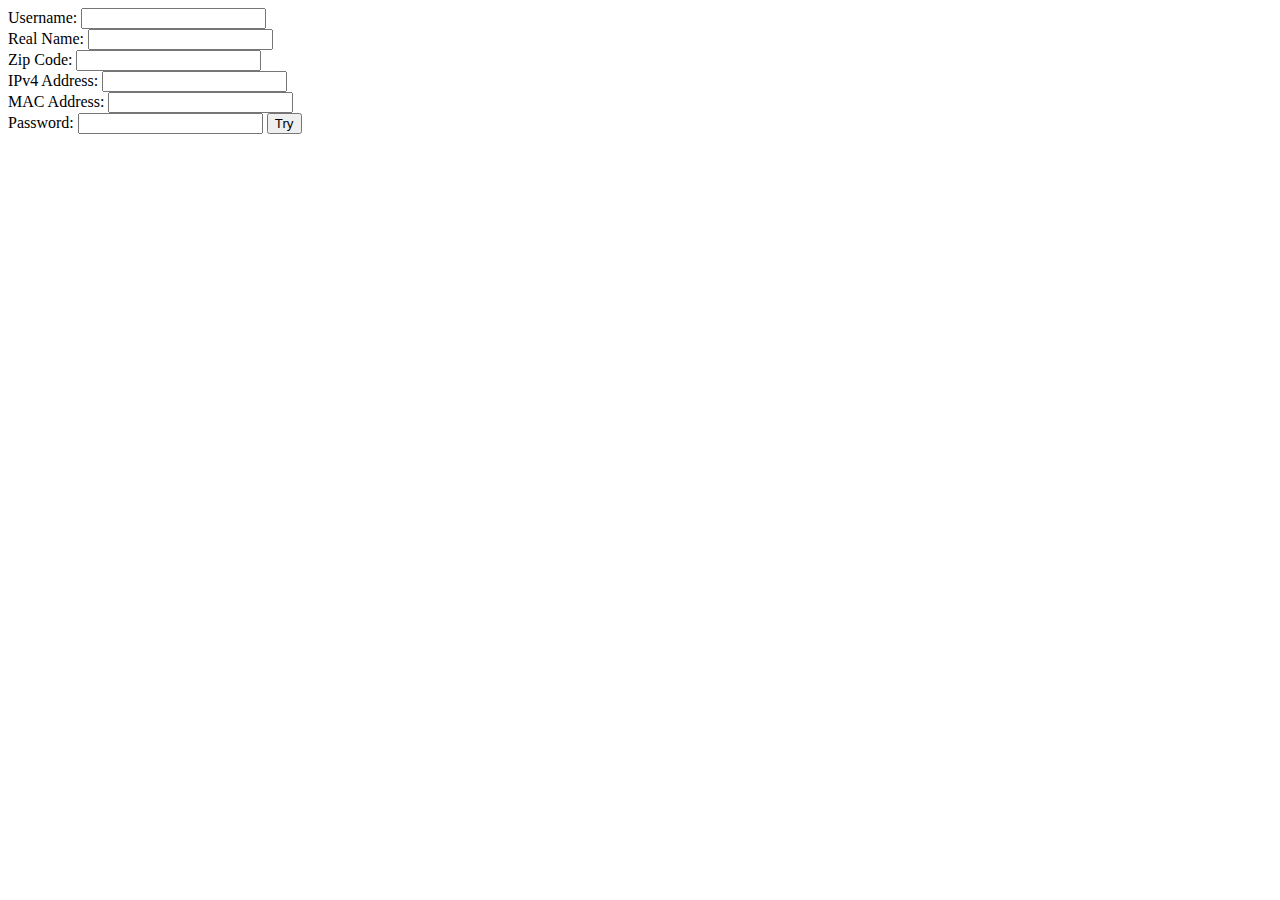
<file: RegularExpressions_exercises/index.html>
<!DOCTYPE html>
<html>
  <head>
    <title>Regular Expressions</title>
    <meta charset="utf-8">
    <script src="script.js" defer></script>
  </head>
  <body>
    <form action="myscript.php" method="post">
      Username: <input type="text" pattern="[a-zA-Z]\w{3,8}[a-zA-Z]" name="username" required="required"/>
      <br/>
      Real Name: <input type="text" pattern="[^0-9\\|!&quot;@#£$§%&/()=?{[\]}'«»*+]+" name="real_name" required/>
      <br/>
      Zip Code: <input type="text" pattern="\d{4}(-\d{3})?" name="zip_code" required/>
      <br/>
      IPv4 Address: <input type="text" pattern="(([0-9]|[0-9][0-9]|1[0-9][0-9]|2[0-4][0-9]|25[0-5])\.){3}([0-9]|[0-9][0-9]|1[0-9][0-9]|2[0-4][0-9]|25[0-5])" name="ipv4_address" required/>
      <br/>
      MAC Address: <input type="text" pattern="[a-fA-F0-9]{2}(:|-)([a-fA-F0-9]{2}\1){4}[a-fA-F0-9]{2}" name="mac_address" required/>
      <br/>
      Password: <input type="password" pattern="(?=.*[0-9].*[0-9])(?=.*[;\.:].*[;\.:])([\w;\.:])[\w;\.:]{4,}(?!\1)[\w;\.:]" name="password" required/>
      <input type="submit" value="Try"/>
    </form>
  </body>
</html>
</file>
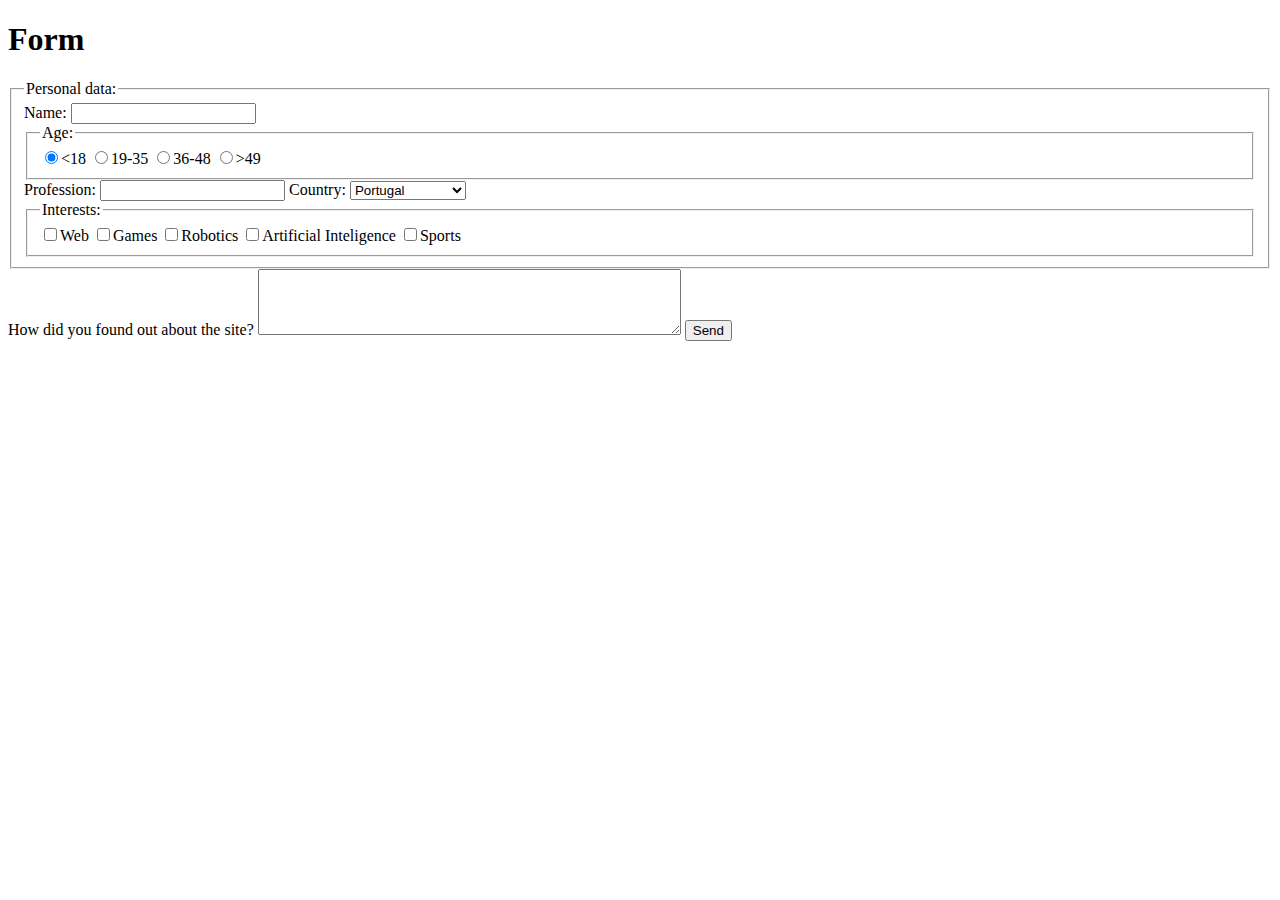
<file: HTML_exercises/Form/index.html>
<!DOCTYPE html>
<html lang="en">
<head>
	<title>FORM</title>
	<meta charset="utf-8">
</head>
<body>
	<h1>Form</h1>
	<form>
		<fieldset>
			<legend>Personal data:</legend>
			<label>
				Name:
				<input type="text" name="person_name" required>
			</label>
			<fieldset>
				<legend>Age:</legend>
				<label><input type="radio" name="age" value="lt18" checked>&lt;18</label>
				<label><input type="radio" name="age" value="19t35">19-35</label>
				<label><input type="radio" name="age" value="36t48">36-48</label>
				<label><input type="radio" name="age" value="gt49">&gt;49</label>
			</fieldset>
			<label>
				Profession: 
				<input type="text" name="profession" required>
			</label>
			<label>
				Country:
				<select name="country">
					<optgroup label="Europe">
						<option value="portugal" selected>Portugal</option>
						<option value="spain">Spain</option>
						<option value="france">France</option>
						<option value="other_europe">Other</option>
					</optgroup>
					<optgroup label="Asia">
						<option value="china">China</option>
						<option value="other_asia">Other</option>
					</optgroup>
					<optgroup label="Africa">
						<option value="angola">Angola</option>
						<option value="other_africa">Other</option>
					</optgroup>
					<optgroup label="America">
						<option value="usa">USA</option>
						<option value="brasil">Brasil</option>
						<option value="mexico">Mexico</option>
						<option value="other_america">Other</option>
					</optgroup>
					<optgroup label="Oceania">
						<option value="australia">Australia</option>
						<option value="new_zealand">New Zealand</option>
						<option value="other_oceania">Other</option>
					</optgroup>
				</select>
			</label>
			<fieldset>
				<legend>Interests:</legend>
				<label><input type="checkbox" name="interests" value="web">Web</label>
				<label><input type="checkbox" name="interests" value="games">Games</label>
				<label><input type="checkbox" name="interests" value="robotics">Robotics</label>
				<label><input type="checkbox" name="interests" value="ai">Artificial Inteligence</label>
				<label><input type="checkbox" name="interests" value="sports">Sports</label>
			</fieldset>
		</fieldset>
		<label>
			How did you found out about the site?
			<textarea name="description" rows="4" cols="50" required></textarea>
		</label>
		<input type="submit" value="Send" formmethod="get">
	</form>
</body>
</html>
</file>
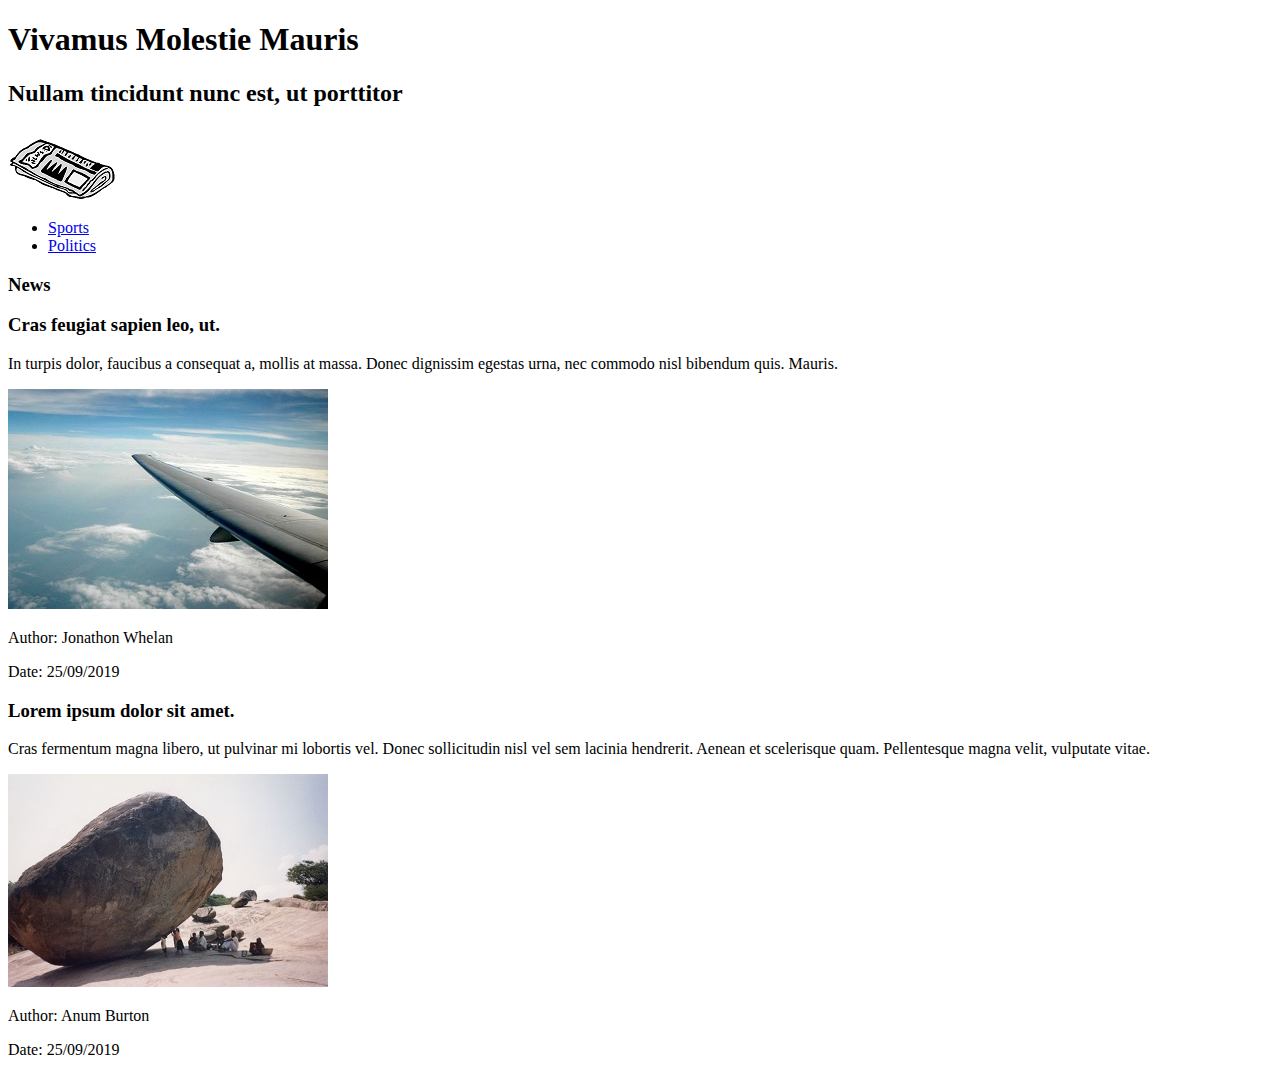
<file: HTML_exercises/OnlineNewspaper/index.html>
<!DOCTYPE html>
<html lang="en">
    <head>
        <title>Vivamus Molestie Mauris</title>
        <meta charset="utf-8">

    </head>
    <body>
    	<header>
    		<h1>Vivamus Molestie Mauris</h1>
            <h2>Nullam tincidunt nunc est, ut porttitor</h2>
            <img src="newspaper.png" alt="Newspaper Logo">
    	</header>	
    	<nav>
            <ul>
                <li><a href="https://www.nytimes.com/section/sports">Sports</a></li>
                <li><a href="https://www.nytimes.com/section/politics">Politics</a></li>
            </ul>
    	</nav>
    	<section id="news">
            <h3>News</h3>
            <article>
                <h3>Cras feugiat sapien leo, ut.</h3>
                <p>In turpis dolor, faucibus a consequat a, mollis at massa. Donec dignissim egestas urna, nec commodo nisl bibendum quis. Mauris.</p>
                <img src="plane.jpg" alt="Plane">
                <footer>
                    <p>Author: Jonathon Whelan</p>
                    <p>Date: 25/09/2019</p>
                </footer>
            </article>
            <article>
                <h3>Lorem ipsum dolor sit amet.</h3>
                <p>Cras fermentum magna libero, ut pulvinar mi lobortis vel. Donec sollicitudin nisl vel sem lacinia hendrerit. Aenean et scelerisque quam. Pellentesque magna velit, vulputate vitae.</p>
                <img src="bigrock.jpg" alt="Big Rock">
                <footer>
                    <p>Author: Anum Burton</p>
                    <p>Date: 25/09/2019</p>
                </footer>
            </article>
        </section>
    </body>
</html>
</file>
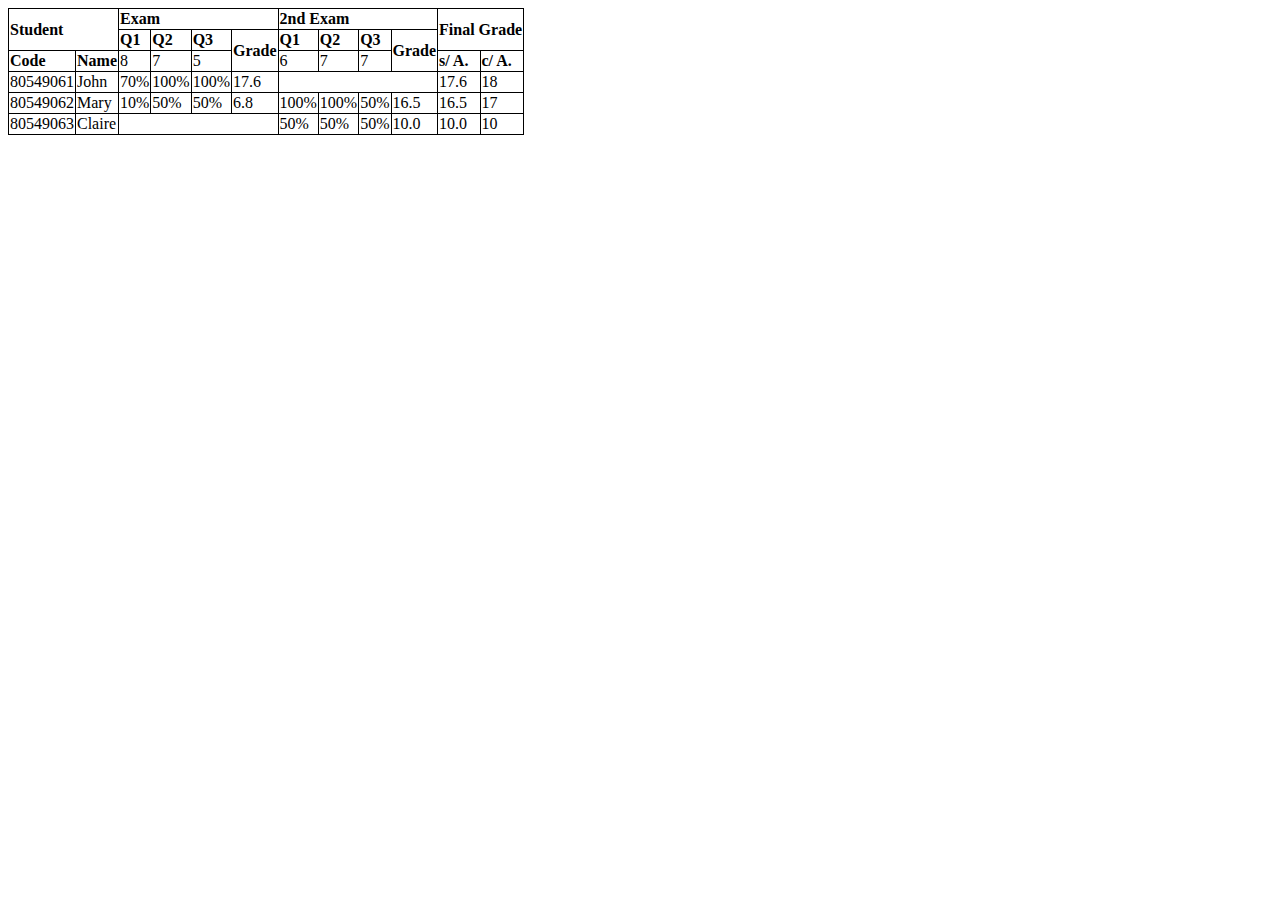
<file: HTML_exercises/Table/index.html>
<!DOCTYPE html>
<html lang="en-US">
  <head>
    <title>Table</title>
    <meta charset="UTF-8">
    <link rel="stylesheet" type="text/css" href="styles.css">
  	<link rel="shortcut icon" href="html.png"/>
  </head>
  <body>
    <table>
   		<tr>
   			<td colspan="2" rowspan="2"><strong>Student</strong></td>
   			<td colspan="4"><strong>Exam</strong></td>
   			<td colspan="4"><strong>2nd Exam</strong></td>
   			<td colspan="2" rowspan="2"><strong>Final Grade</strong></td>
   		</tr>
   		<tr>
   			<td><strong>Q1</strong></td>
   			<td><strong>Q2</strong></td>
   			<td><strong>Q3</strong></td>
   			<td rowspan="2"><strong>Grade</strong></td>
   			<td><strong>Q1</strong></td>
   			<td><strong>Q2</strong></td>
   			<td><strong>Q3</strong></td>
   			<td rowspan="2"><strong>Grade</strong></td>
   		</tr>
   		<tr>
   			<td><strong>Code</strong></td>
   			<td><strong>Name</strong></td>
   			<td>8</td>
   			<td>7</td>
   			<td>5</td>
   			<td>6</td>
   			<td>7</td>
   			<td>7</td>
   			<td><strong>s/ A.</strong></td>
   			<td><strong>c/ A.</strong></td>
   		</tr>
   		<tr>
   			<td>80549061</td>
   			<td>John</td>
   			<td>70%</td>
   			<td>100%</td>
   			<td>100%</td>
   			<td>17.6</td>
   			<td colspan="4"></td>
   			<td>17.6</td>
   			<td>18</td>
   		</tr>
   		<tr>
   			<td>80549062</td>
   			<td>Mary</td>
   			<td>10%</td>
   			<td>50%</td>
   			<td>50%</td>
   			<td>6.8</td>
   			<td>100%</td>
   			<td>100%</td>
   			<td>50%</td>
   			<td>16.5</td>
   			<td>16.5</td>
   			<td>17</td>
   		</tr>
   		<tr>
   			<td>80549063</td>
   			<td>Claire</td>
   			<td colspan="4"></td>
   			<td>50%</td>
   			<td>50%</td>
   			<td>50%</td>
   			<td>10.0</td>
   			<td>10.0</td>
   			<td>10</td>
   		</tr>
    </table>
  </body>
</html>
</file>
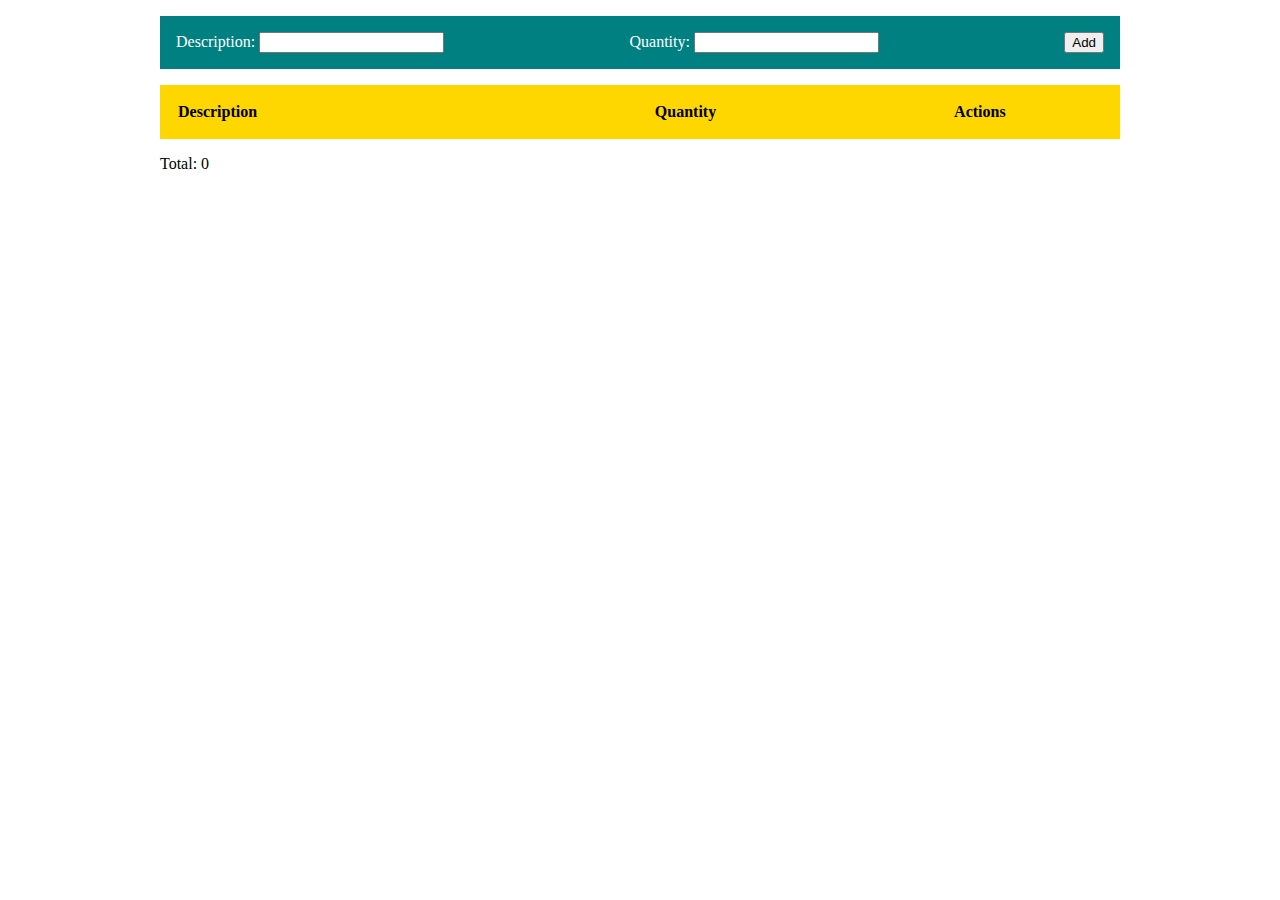
<file: JavaScript_exercises/products/index.html>
<!DOCTYPE html>
<html>
  <head>
    <title>Products</title>
    <meta charset="utf-8">
    <link rel="stylesheet" href="style.css">
    <script src="script.js" defer></script>
  </head>
  <body>
    <form action="#" method="get">
      <label>Description: <input type="text" name="description"></label>
      <label>Quantity: <input type="text" name="quantity"></label>
      <input type="submit" value="Add">
    </form>

    <table id="products">
      <tr><th>Description</th><th>Quantity</th><th>Actions</th></tr>
    </table>

    <footer>
    Total: <span id="total">0</span>
    </footer>

  </body>
</html>
</file>
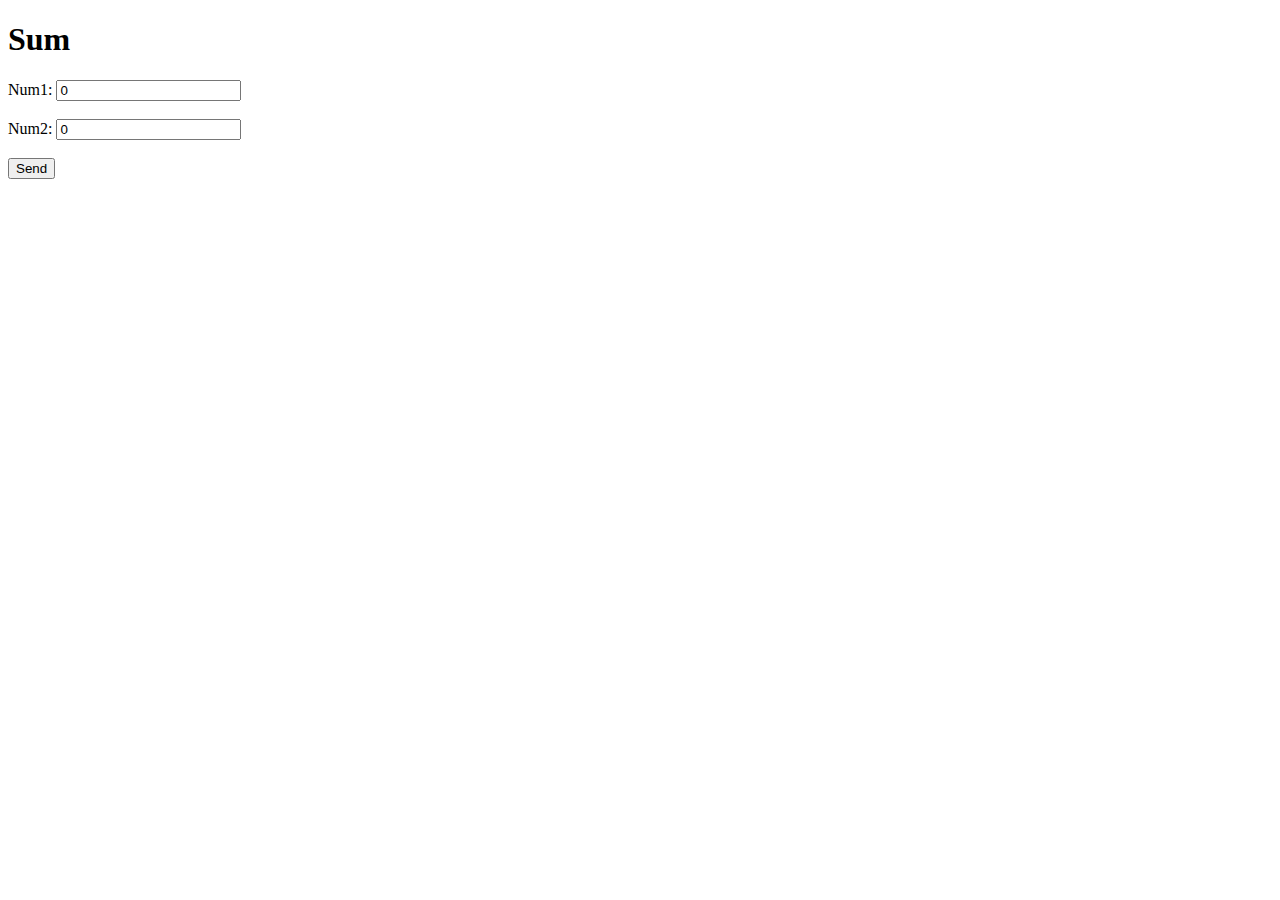
<file: PHP_exercises/exercise2/form2.html>
<!DOCTYPE html>
<html>
<head>
	<title>Form</title>
</head>
<body>
	<h1>Sum</h1>
	<form action="sum2.php" method="get">
		<label for="num1">Num1:</label>
		<input type="number" name="num1" id="num1" value="0">
		
		<br><br>
		
		<label for="num2">Num2:</label>
		<input type="number" name="num2" id="num2" value="0">

		<br><br>

		<input type="submit" value="Send">
	</form>
</body>
</html>
</file>
<file: HTML_exercises/Table/styles.css>
table {
	border-collapse: collapse; 
}

table, td {
	border: 1px solid;
}
</file>
<file: JavaScript_exercises/products/style.css>
body {
  width: 60em;
  margin: 0 auto;
}

form {
  display: flex;
  justify-content: space-between;
  background-color: teal;
  color: white;
  padding: 1em;
  margin-top: 1em;
}

table {
  background-color: gold;
  width: 100%;
  margin-top: 1em;
}

th, td {
  padding: 1em;
  text-align: center;
}

th:first-child, td:first-child {
  text-align: left;
}

footer {
  margin: 1em 0;
}
</file>
